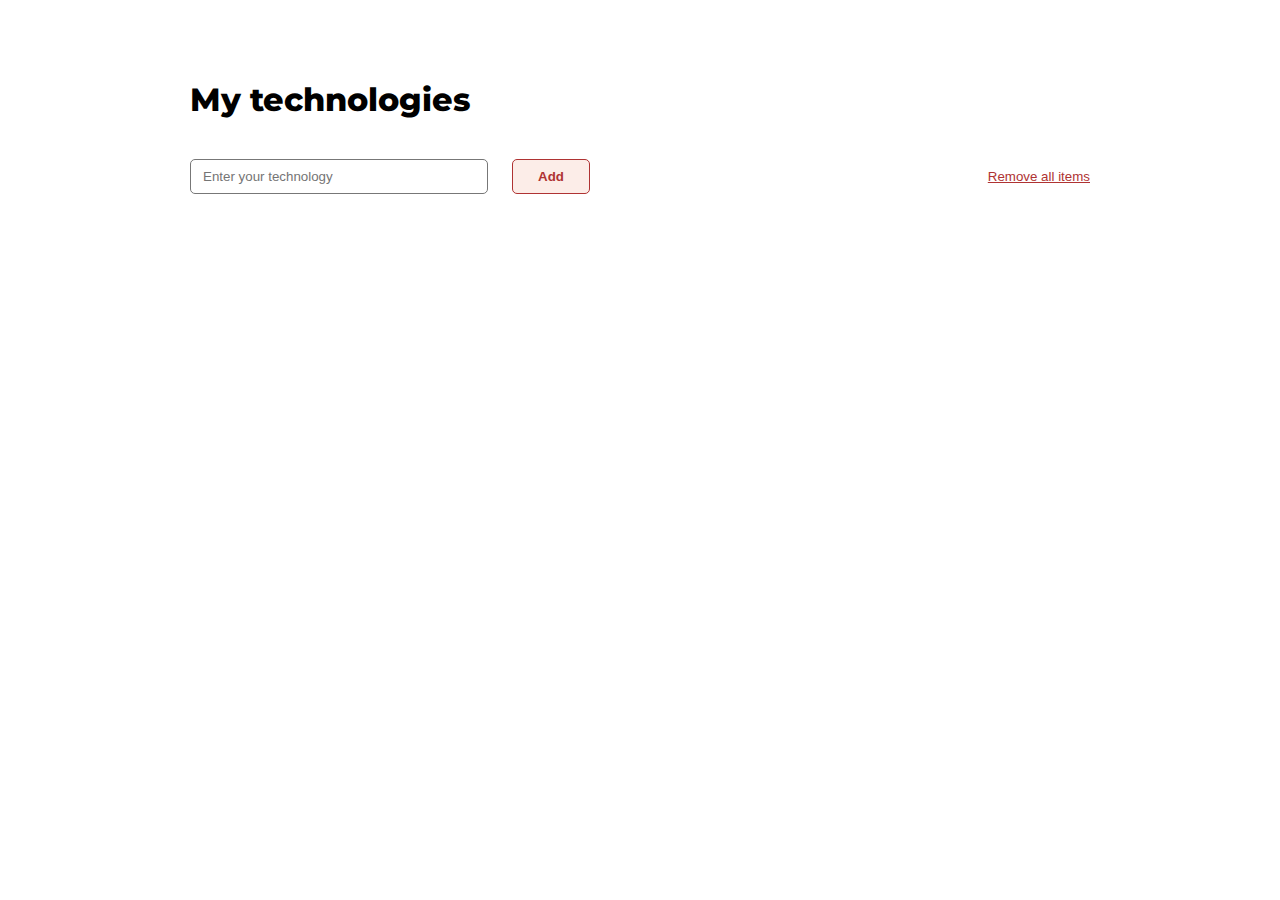
<file: 0_entry-test/index.html>
<!DOCTYPE html>
<html lang="en">
  <head>
    <meta charset="UTF-8" />
    <meta http-equiv="X-UA-Compatible" content="IE=edge" />
    <meta name="viewport" content="width=device-width, initial-scale=1.0" />
    <title>Speck Academy 2023</title>
    <link rel="stylesheet" href="index.css" />
    <script src="index.js" defer></script>
    <style>
      @import url('https://fonts.googleapis.com/css2?family=Montserrat:ital,wght@0,100;0,200;0,300;0,400;0,500;0,600;0,700;0,800;0,900;1,100;1,200;1,300;1,400;1,500;1,600;1,700;1,800;1,900&display=swap');
    </style>
  </head>
  
  <body>
    <main>
      <h1>My technologies</h1>

      <div class="technologies-actions-container">
        <div class="technologies-actions-input-container">
          <input id="technologyNameInput" type="text" value="" placeholder="Enter your technology"/>

          <button id="addTechnologyButton" type="button">Add</button>
        </div>

        <button id="removeTechnologiesButton" type="button">Remove all items</buttonid>
      </div>

      <div id="technologies-container"></div>
    </main>
  </body>
</html>
</file>
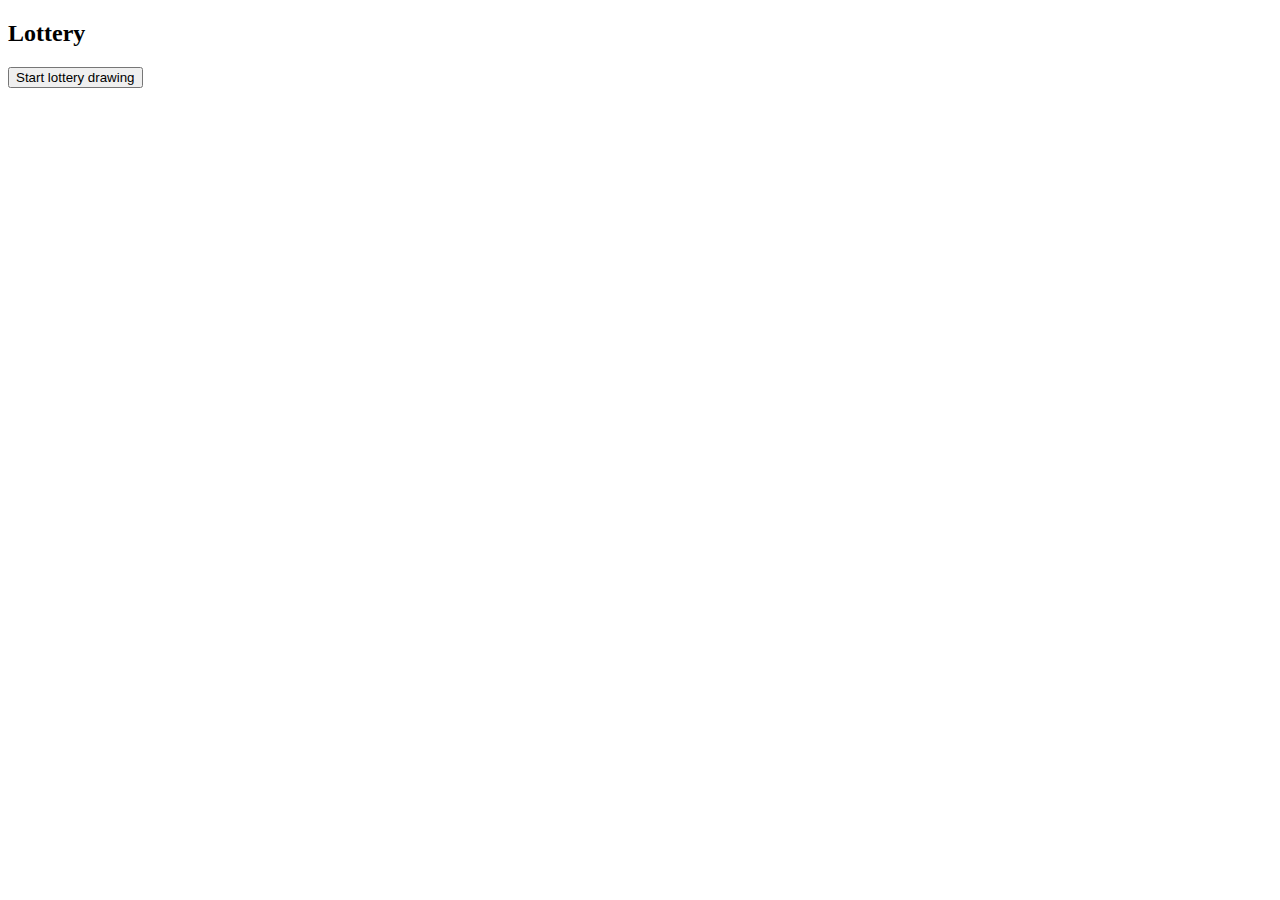
<file: lecture-practice/6th-week/js-advanced/index.html>
<!DOCTYPE html>
<html lang="en">
  <head>
    <meta charset="UTF-8" />
    <meta http-equiv="X-UA-Compatible" content="IE=edge" />
    <meta name="viewport" content="width=device-width, initial-scale=1.0" />
    <title>Advanced JavaScript</title>
  </head>

  <body>
    <main>
      <h2>Lottery</h2>

      <button class="button-start-lottery">Start lottery drawing</button>

      <div class="lottery-results">
        <p class="winning-combination"></p>
        <p class="winners-message"></p>
        <ul class="winners"></ul>
      </div>
    </main>

    <script type="module" src="script.js"></script>
  </body>
</html>
</file>
<file: 0_entry-test/index.css>
*,
*::before,
*::after {
  margin: 0;
  padding: 0;
  box-sizing: border-box;
}

:root {
  font-family: "Montserrat", sans-serif;
  --light-red: #fcede8;
  --dark-red: #af3333;
  --gray: #777777;
  --light-gray: #949494;
}

main {
  width: 100%;
  max-width: 900px;
  margin: 5rem auto;
}

h1 {
  font-weight: 800;
  margin-bottom: 2.5rem;
}

input {
  padding: 9px 12px;
  border-radius: 5px;
  border: 1px solid var(--gray);
  width: 100%;
}

input:focus {
  border-color: var(--dark-red);
  outline: none;
}

#addTechnologyButton {
  border: 1px solid var(--dark-red);
  color: var(--dark-red);
  background-color: var(--light-red);
  padding: 8px 25px;
  border-radius: 5px;
  font-weight: bold;
  transition: all 0.25s ease-in-out;
}

#addTechnologyButton:hover {
  background-color: var(--dark-red);
  color: white;
  cursor: pointer;
}

#addTechnologyButton:focus {
  outline: 2px solid var(--dark-red);
}

#removeTechnologiesButton {
  background-color: transparent;
  border: none;
  color: var(--dark-red);
  text-decoration: underline;
  font-weight: 500;
  border-radius: 5px;
}

#removeTechnologiesButton:hover {
  cursor: pointer;
}

#removeTechnologiesButton:focus {
  outline: 2px solid var(--dark-red);
}

#technologies-container {
  width: 100%;
  display: grid;
  grid-template-columns: 1fr 1fr;
  gap: 1.75rem;
}

.technology-card {
  border-radius: 15px;
  box-shadow: 0px 3px 5px var(--light-gray);
  text-align: center;
  font-weight: bold;
  padding: 20px 20px;
}

.technology-card p {
  font-size: 1.25rem;
  font-weight: 700;
}

.technologies-actions-input-container {
  display: flex;
  gap: 1.5rem;
  width: 100%;
  max-width: 400px;
}

.technologies-actions-input-container:last-child {
  float: right;
}

.technologies-actions-container {
  display: flex;
  flex-wrap: wrap;
  margin-bottom: 3rem;
  justify-content: space-between;
  gap: 1rem;
}

@media screen and (max-width: 800px) {
  #technologies-container {
    grid-template-columns: 1fr;
  }

  .technologies-actions-input-container {
    gap: 0.5rem;
  }

  main {
    padding: 0 10px;
  }

  .technologies-actions-container {
    margin-bottom: 2rem;
  }
}
</file>
